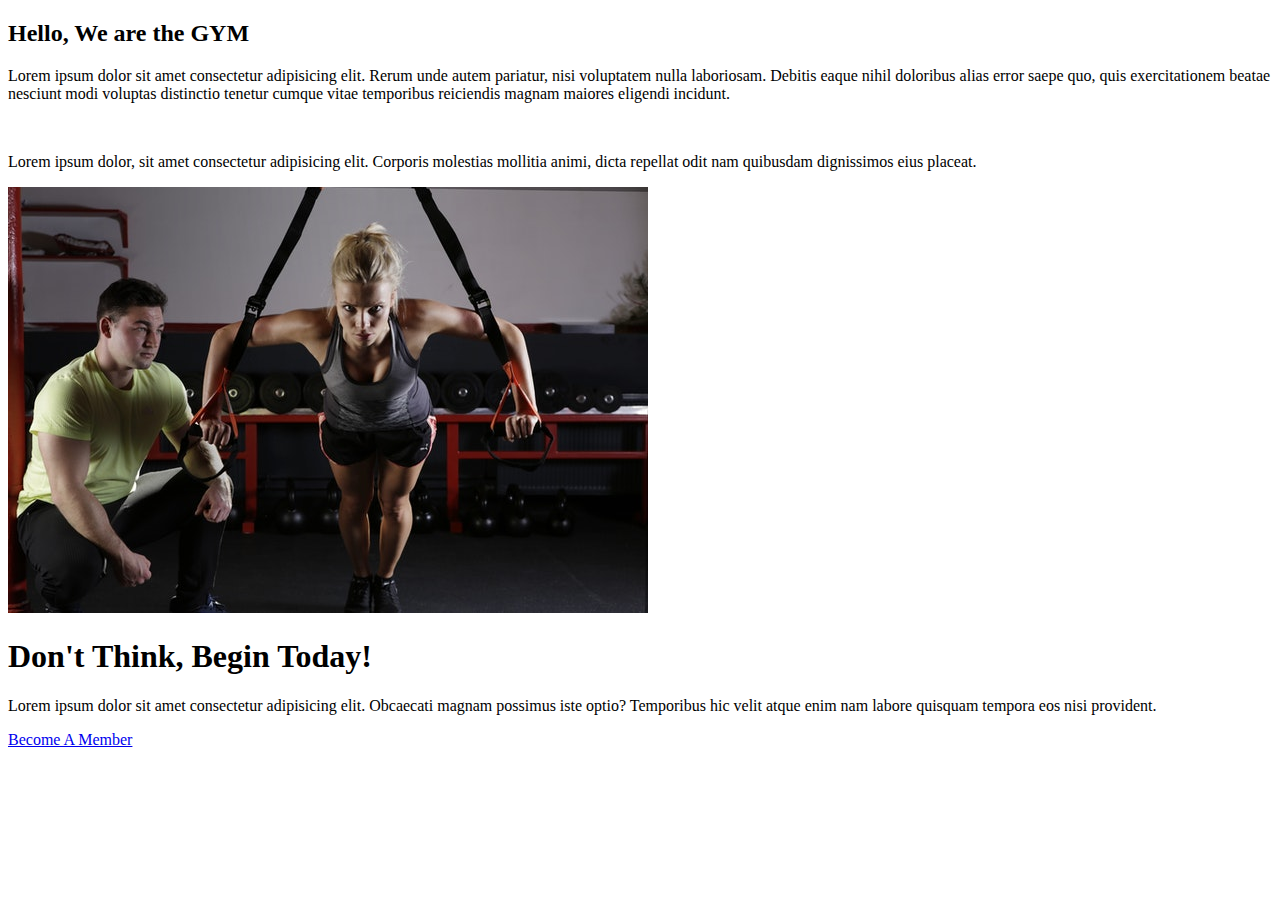
<file: about.html>
<!DOCTYPE html>
<head></head>
<body>
<section id="about" class="bg-light py-1">
    <div class="container">
      <h2 class="m-heading text-center py-1">Hello, We are the <span class="primary-text">GYM</span></h2>
      <div class="about-content">
        <div>
          <p>Lorem ipsum dolor sit amet consectetur adipisicing elit. Rerum unde autem pariatur, nisi voluptatem nulla laboriosam. Debitis eaque nihil doloribus alias error saepe quo, quis exercitationem beatae nesciunt modi voluptas distinctio tenetur cumque vitae temporibus reiciendis magnam maiores eligendi incidunt.</p>
          <br>
          <p>Lorem ipsum dolor, sit amet consectetur adipisicing elit. Corporis molestias mollitia animi, dicta repellat odit nam quibusdam dignissimos eius placeat.</p>
        </div>
        <img class="box-shadow" src="./img/about-us.jpg" alt="About Us">
      </div>
    </div>
  </section>

  <!-- CTA -->
  <section id="cta" class="text-center">
    <div class="cta-content">
      <div class="container">
        <h1 class="l-heading py-1">Don't <span class="primary-text">Think</span>, Begin <span class="primary-text">Today</span>!</h1>
        <p class="lead">Lorem ipsum dolor sit amet consectetur adipisicing elit. Obcaecati magnam possimus iste optio? Temporibus hic velit atque enim nam labore quisquam tempora eos nisi provident.</p>
        <a href="#contact" class="btn">Become A Member</a>
     </div>
    </div>
  </section>
  </body>
</file>
